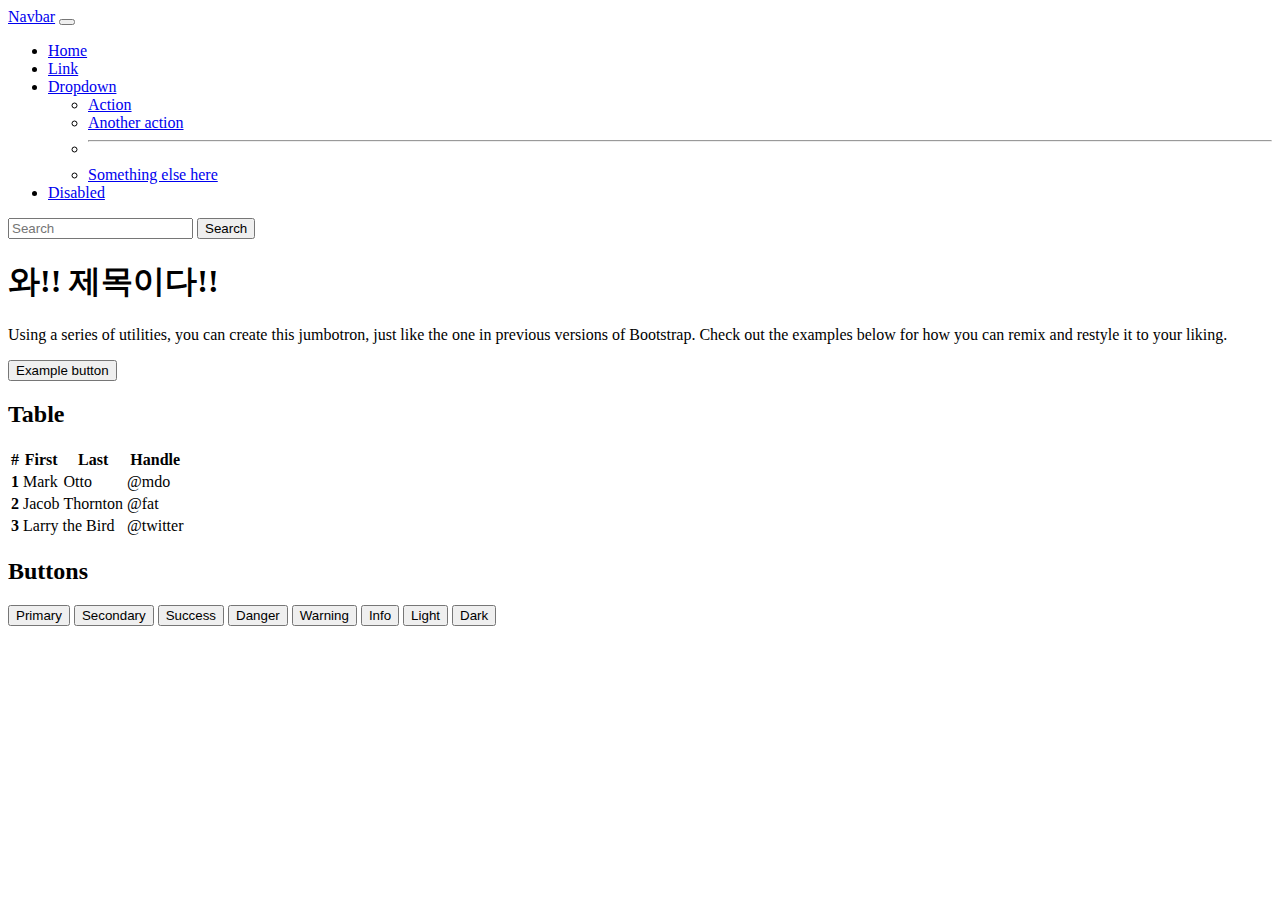
<file: BOOTSTRAP-COMPONENT/index.html>
<!doctype html>
<html lang="en">
  <head>
    <!-- Required meta tags -->
    <meta charset="utf-8">
    <meta name="viewport" content="width=device-width, initial-scale=1">

    <!-- Bootstrap CSS -->
    <link href="https://cdn.jsdelivr.net/npm/bootstrap@5.0.0/dist/css/bootstrap.min.css" rel="stylesheet" integrity="sha384-wEmeIV1mKuiNpC+IOBjI7aAzPcEZeedi5yW5f2yOq55WWLwNGmvvx4Um1vskeMj0" crossorigin="anonymous">

    <title>Hello, world!</title>
  </head>
  <body>
      <!-- nav bar -->
    <nav class="navbar navbar-expand-lg navbar-light bg-light">
        <div class="container-fluid">
          <a class="navbar-brand" href="#">Navbar</a>
          <button class="navbar-toggler" type="button" data-bs-toggle="collapse" data-bs-target="#navbarSupportedContent" aria-controls="navbarSupportedContent" aria-expanded="false" aria-label="Toggle navigation">
            <span class="navbar-toggler-icon"></span>
          </button>
          <div class="collapse navbar-collapse" id="navbarSupportedContent">
            <ul class="navbar-nav me-auto mb-2 mb-lg-0">
              <li class="nav-item">
                <a class="nav-link active" aria-current="page" href="#">Home</a>
              </li>
              <li class="nav-item">
                <a class="nav-link" href="#">Link</a>
              </li>
              <li class="nav-item dropdown">
                <a class="nav-link dropdown-toggle" href="#" id="navbarDropdown" role="button" data-bs-toggle="dropdown" aria-expanded="false">
                  Dropdown
                </a>
                <ul class="dropdown-menu" aria-labelledby="navbarDropdown">
                  <li><a class="dropdown-item" href="#">Action</a></li>
                  <li><a class="dropdown-item" href="#">Another action</a></li>
                  <li><hr class="dropdown-divider"></li>
                  <li><a class="dropdown-item" href="#">Something else here</a></li>
                </ul>
              </li>
              <li class="nav-item">
                <a class="nav-link disabled" href="#" tabindex="-1" aria-disabled="true">Disabled</a>
              </li>
            </ul>
            <form class="d-flex">
              <input class="form-control me-2" type="search" placeholder="Search" aria-label="Search">
              <button class="btn btn-outline-success" type="submit">Search</button>
            </form>
          </div>
        </div>
      </nav>
      <!-- jumbotron -->
      <main>
        <div class="container py-4">
          <div class="p-5 mb-4 bg-light rounded-3">
            <div class="container-fluid py-5">
              <h1 class="display-5 fw-bold">와!! 제목이다!!</h1>
              <p class="col-md-8 fs-4">Using a series of utilities, you can create this jumbotron, just like the one in previous versions of Bootstrap. Check out the examples below for how you can remix and restyle it to your liking.</p>
              <button class="btn btn-primary btn-lg" type="button">Example button</button>
            </div>
          </div>
      
        
        </div>
      </main>

      <!-- table -->
      <h2>Table</h2> 
      <table class="table table-hover">
        <thead>
          <tr>
            <th scope="col">#</th>
            <th scope="col">First</th>
            <th scope="col">Last</th>
            <th scope="col">Handle</th>
          </tr>
        </thead>
        <tbody>
          <tr>
            <th scope="row">1</th>
            <td>Mark</td>
            <td>Otto</td>
            <td>@mdo</td>
          </tr>
          <tr>
            <th scope="row">2</th>
            <td>Jacob</td>
            <td>Thornton</td>
            <td>@fat</td>
          </tr>
          <tr>
            <th scope="row">3</th>
            <td colspan="2">Larry the Bird</td>
            <td>@twitter</td>
          </tr>
        </tbody>
      </table>

      <!-- buttons -->
      <h2>Buttons</h2>
      <button type="button" class="btn btn-outline-primary">Primary</button>
      <button type="button" class="btn btn-outline-secondary">Secondary</button>
      <button type="button" class="btn btn-outline-success">Success</button>
      <button type="button" class="btn btn-outline-danger">Danger</button>
      <button type="button" class="btn btn-outline-warning">Warning</button>
      <button type="button" class="btn btn-outline-info">Info</button>
      <button type="button" class="btn btn-outline-light">Light</button>
      <button type="button" class="btn btn-outline-dark">Dark</button>

    <!-- Optional JavaScript; choose one of the two! -->

    <!-- Option 1: Bootstrap Bundle with Popper -->
    <script src="https://cdn.jsdelivr.net/npm/bootstrap@5.0.0/dist/js/bootstrap.bundle.min.js" integrity="sha384-p34f1UUtsS3wqzfto5wAAmdvj+osOnFyQFpp4Ua3gs/ZVWx6oOypYoCJhGGScy+8" crossorigin="anonymous"></script>

    <!-- Option 2: Separate Popper and Bootstrap JS -->
    <!--
    <script src="https://cdn.jsdelivr.net/npm/@popperjs/core@2.9.2/dist/umd/popper.min.js" integrity="sha384-IQsoLXl5PILFhosVNubq5LC7Qb9DXgDA9i+tQ8Zj3iwWAwPtgFTxbJ8NT4GN1R8p" crossorigin="anonymous"></script>
    <script src="https://cdn.jsdelivr.net/npm/bootstrap@5.0.0/dist/js/bootstrap.min.js" integrity="sha384-lpyLfhYuitXl2zRZ5Bn2fqnhNAKOAaM/0Kr9laMspuaMiZfGmfwRNFh8HlMy49eQ" crossorigin="anonymous"></script>
    -->
  </body>
</html>
</file>
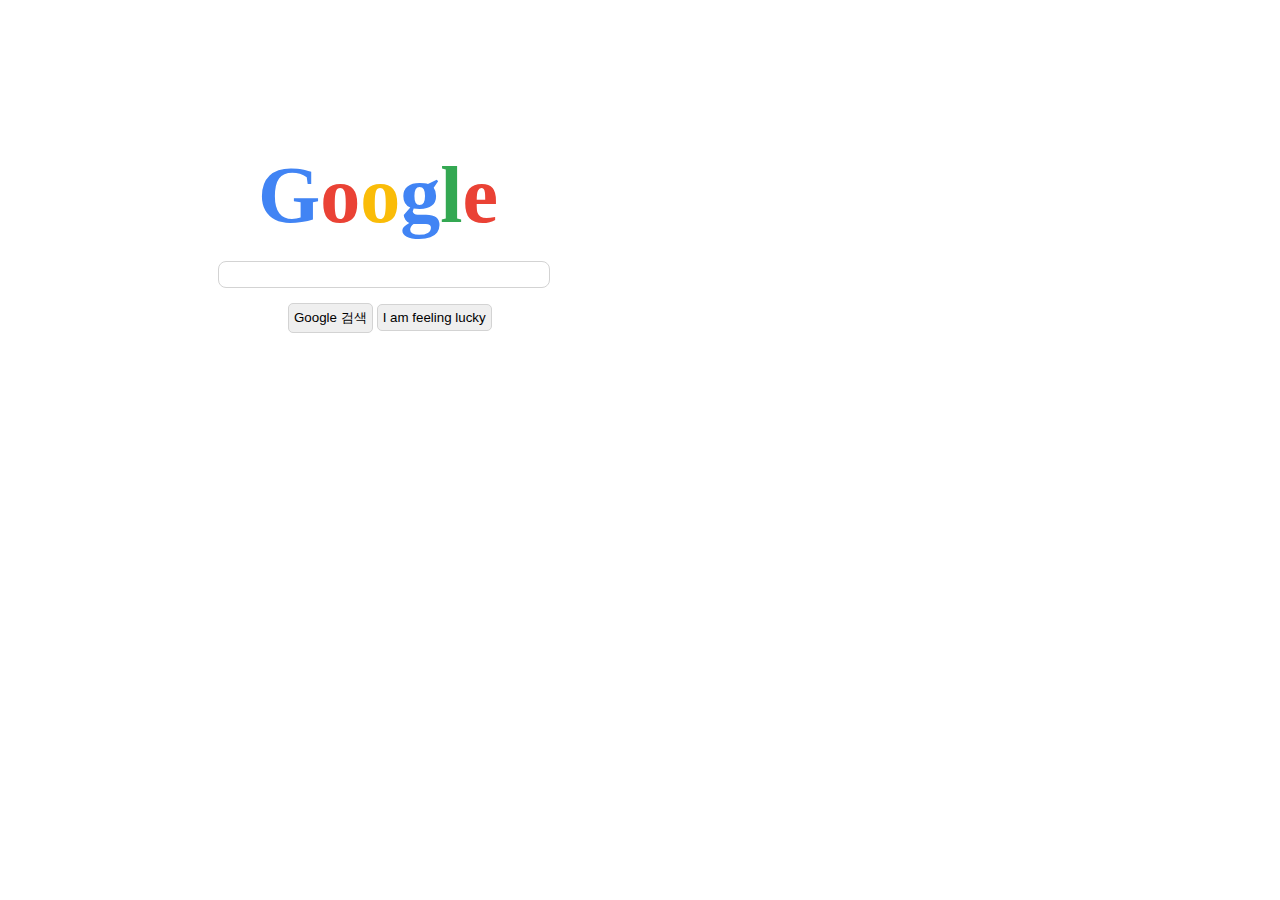
<file: BOX-MODEL/index.html>
<!DOCTYPE html>
<html lang="en">
<head>
    <meta charset="UTF-8">
    <meta http-equiv="X-UA-Compatible" content="IE=edge">
    <meta name="viewport" content="width=device-width, initial-scale=1.0">
    <title>Document</title>
    <!--외부Css 연결-->
    <link rel="stylesheet" href="style.css"/>
</head>
<body>
<h1><span>G</span><span>o</span><span>o</span><span>g</span><span>l</span><span>e</span></h1>
<input type="text">
</body>
<div class="bottom">
<button>Google 검색</button>
<button>I am feeling lucky</button>
</div>
</html>
</file>
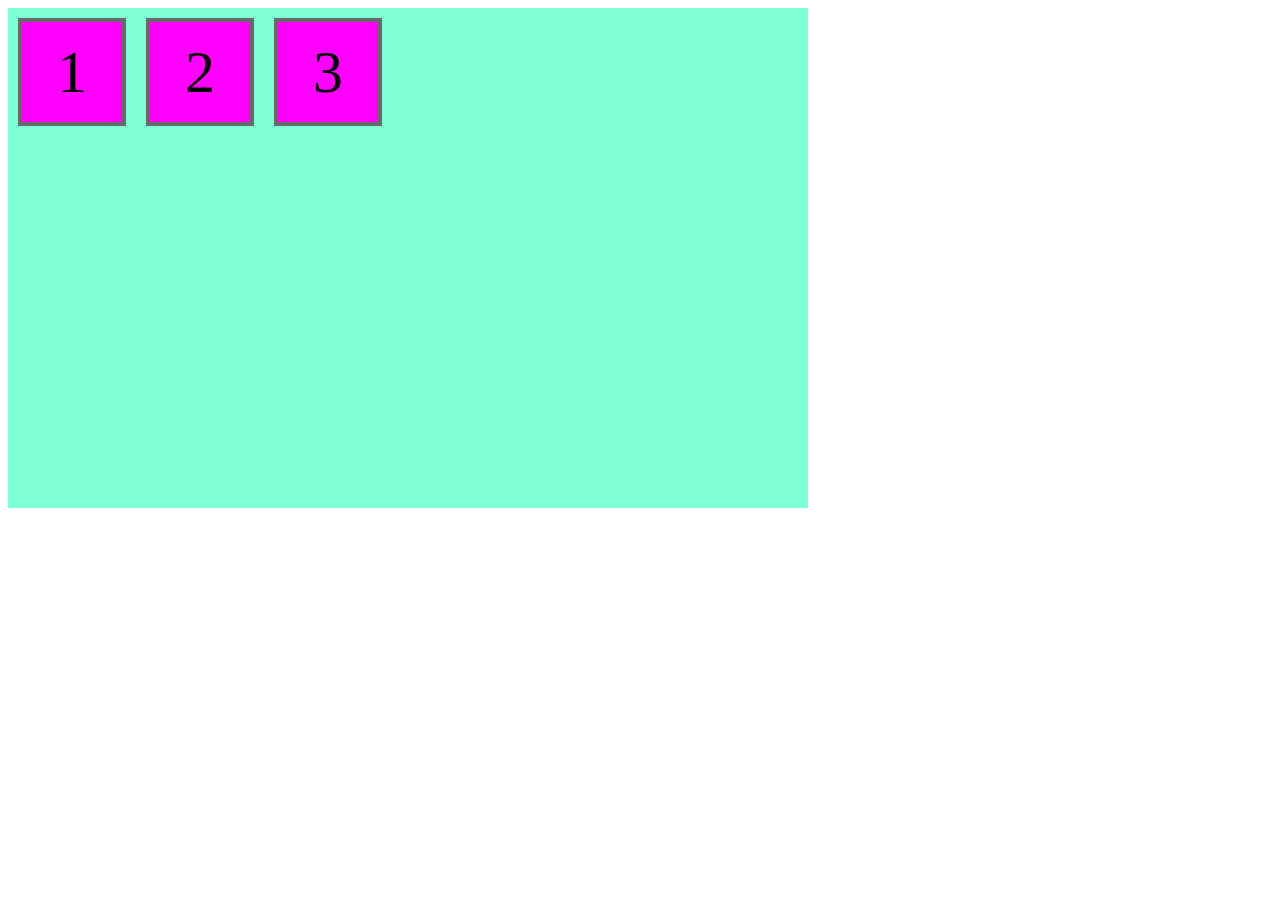
<file: FLEXCONTAINER/index.html>
<!DOCTYPE html>
<html lang="en">
<head>
    <meta charset="UTF-8">
    <meta http-equiv="X-UA-Compatible" content="IE=edge">
    <meta name="viewport" content="width=, initial-scale=1.0">
    <title>Document</title>
    <link rel="stylesheet" href="style.css">
</head>
<body>
    <div class="container">
        <div class ="item">1</div>
        <div class ="item">2</div>
        <div class ="item">3</div>
    </div>
</body>
</html>
</file>
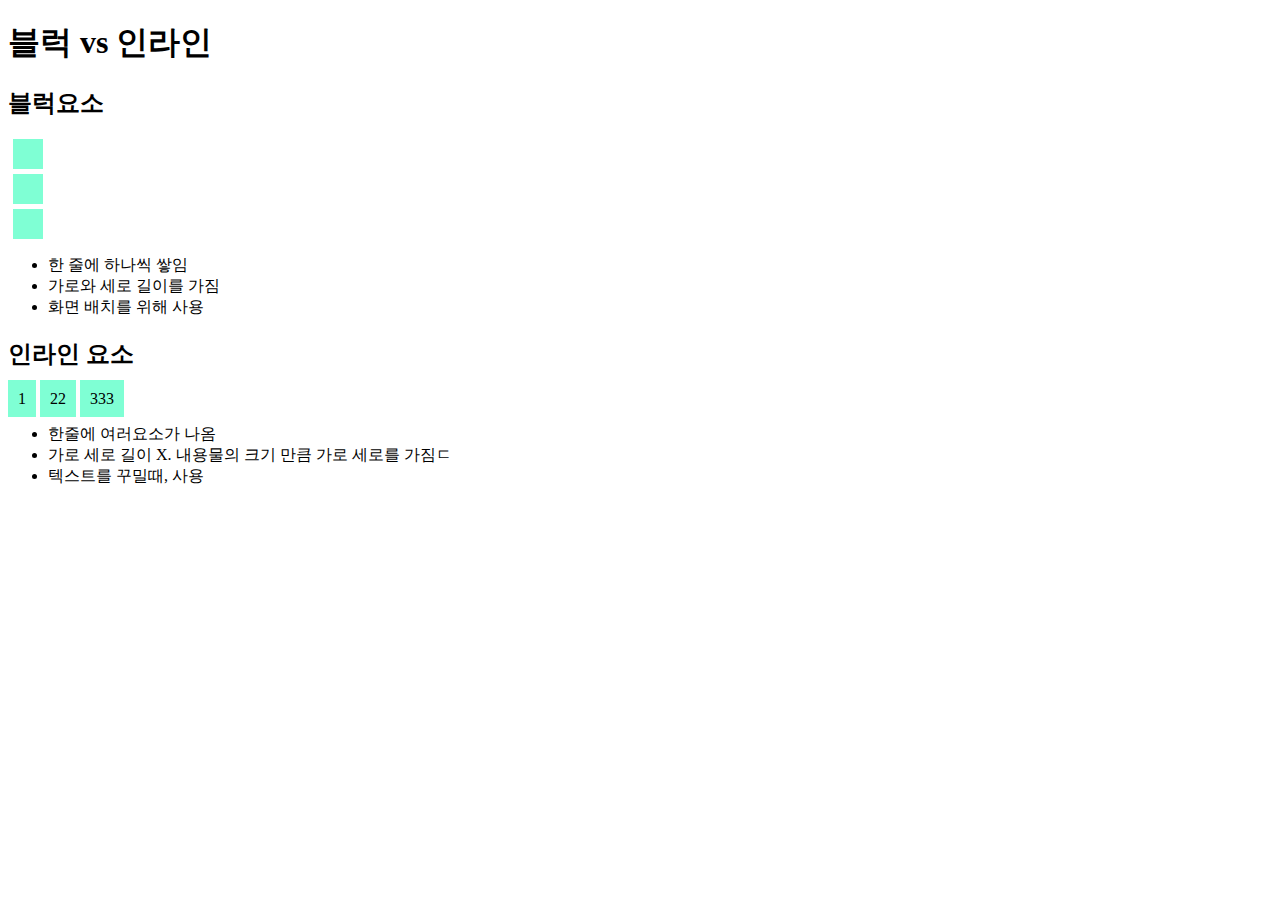
<file: BLOCK-VS-INLINE/block-vs-inline.html>
<!DOCTYPE html>
<html lang="en">
<head>
    <meta charset="UTF-8">
    <meta http-equiv="X-UA-Compatible" content="IE=edge">
    <meta name="viewport" content="width=device-width, initial-scale=1.0">
    <title>Document</title>
    <link rel="stylesheet" href="style.css">
</head>
<body>
    <h1>블럭 vs 인라인</h1>
    <h2>블럭요소</h2>
    <div></div>
    <div></div>
    <div></div>
    <ul>
        <li>한 줄에 하나씩 쌓임</li>
        <li>가로와 세로 길이를 가짐</li>
        <li>화면 배치를 위해 사용</li>
    </ul>
    <h2>인라인 요소</h2>
    <span>1</span>
    <span>22</span>
    <span>333</span>
    <ul>
        <li>한줄에 여러요소가 나옴</li>
        <li>가로 세로 길이 X. 내용물의 크기 만큼 가로 세로를 가짐ㄷ</li>
        <li>텍스트를 꾸밀때, 사용</li>
    </ul>
    
</body>
</html>
</file>
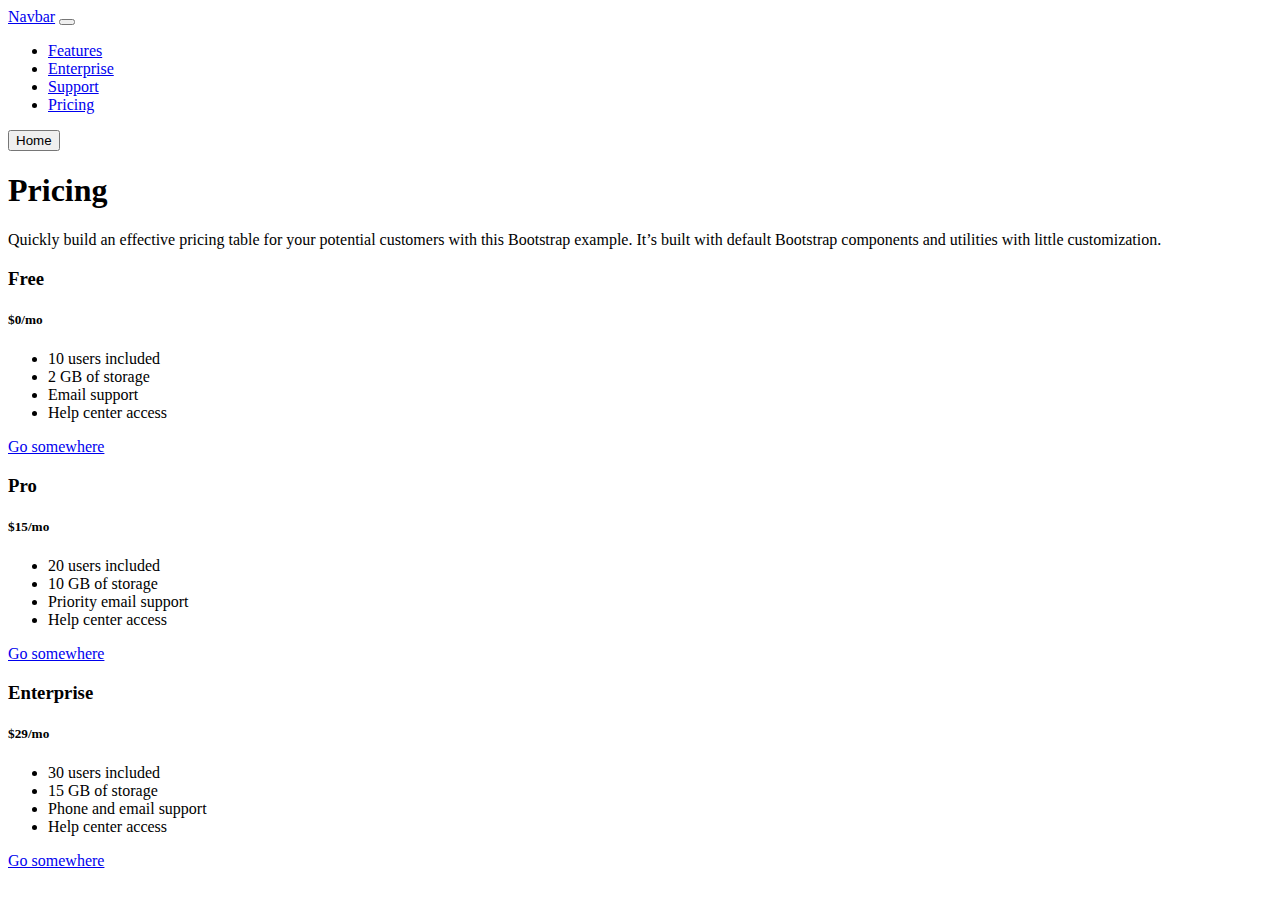
<file: BOOTSTRAP-LAYOUT1&UTIL/pricing.html>
<!doctype html>
<html lang="en">
  <head>
    <!-- Required meta tags -->
    <meta charset="utf-8">
    <meta name="viewport" content="width=device-width, initial-scale=1">

    <!-- Bootstrap CSS -->
    <link href="https://cdn.jsdelivr.net/npm/bootstrap@5.0.0/dist/css/bootstrap.min.css" 
    rel="stylesheet" 
    integrity="sha384-wEmeIV1mKuiNpC+IOBjI7aAzPcEZeedi5yW5f2yOq55WWLwNGmvvx4Um1vskeMj0" 
    crossorigin="anonymous">

    <title>Hello, world!</title>
  </head>
  <body>
    <!-- navbar -->
    <nav class="navbar navbar-expand-lg navbar-light bg-light ml-auto">
        <a class="navbar-brand" href="#">Navbar</a>
        <button class="navbar-toggler" type="button" data-bs-toggle="collapse" data-bs-target="#navbarSupportedContent" aria-controls="navbarSupportedContent" aria-expanded="false" aria-label="Toggle navigation">
          <span class="navbar-toggler-icon"></span>
        </button>
        <div class="collapse navbar-collapse" id="navbarSupportedContent">
          <ul class="navbar-nav me-auto">
            <li class="nav-item active">
              <a class="nav-link" aria-current="page" href="#">Features</a>
            </li>
            <li class="nav-item active">
              <a class="nav-link" aria-current="page" href="#">Enterprise</a>
            </li>
            <li class="nav-item active">
              <a class="nav-link" aria-current="page" href="#">Support</a>
            </li>
            <li class="nav-item active">
              <a class="nav-link" aria-current="page" href="#">Pricing</a>
            </li>
            </ul>
            <button type="button" class="btn btn-outline-primary">Home</button>
      </div>
    </nav>


    <!--pricing-->
    <header>  
      <div class="container">
      <div class="pricing-header p-3 pb-md-4 mx-auto text-center">
        <h1 class="display-4 fw-normal">Pricing</h1>
        <p class="fs-5 text-muted">Quickly build an effective pricing table for your potential customers with this Bootstrap example. It’s built with default Bootstrap components and utilities with little customization.</p>
      </div>
      </div>
    </header>
    <!--card-->
    <div class = "container text-center">
      <div class="row">
        <div class ="col">
          <div class="card">
            <h3 class="card-header">
              Free
            </h3>
            <div class="card-body">
              <h5 class="card-title">$0/mo</h5>
              <p class="card-text">
                <ul class="list-unstyled">
                  <li>10 users included</li>
                   <li>2 GB of storage</li>
                    <li>Email support</li>
                    <li>Help center access</li>
                </ul>
              </p>
              <a href="#" class="btn btn-primary">Go somewhere</a>
            </div>
          </div>
        </div>
        <div class ="col">
          <div class="card">
            <h3 class="card-header">
              Pro
            </h3>
            <div class="card-body">
              <h5 class="card-title">$15/mo</h5>
              <p class="card-text">
                <ul class="list-unstyled">
                  <li>20 users included</li>
                   <li>10 GB of storage</li>
                    <li>Priority email support</li>
                    <li>Help center access</li>
                </ul>
              </p>
              <a href="#" class="btn btn-primary">Go somewhere</a>
            </div>
          </div>
        </div>
        <div class ="col">
          <div class="card">
            <h3 class="card-header">
              Enterprise
            </h3>
            <div class="card-body">
              <h5 class="card-title">$29/mo</h5>
              <p class="card-text">
                <ul class="list-unstyled">
                  <li>30 users included</li>
                   <li>15 GB of storage</li>
                    <li>Phone and email support</li>
                    <li>Help center access</li>
                </ul>
              </p>
              <a href="#" class="btn btn-primary">Go somewhere</a>
            </div>
          </div>
        </div>
      </div>
    </div>

    </main>
   

    <!-- Optional JavaScript; choose one of the two! -->

    <!-- Option 1: Bootstrap Bundle with Popper -->
    <script src="https://cdn.jsdelivr.net/npm/bootstrap@5.0.0/dist/js/bootstrap.bundle.min.js" integrity="sha384-p34f1UUtsS3wqzfto5wAAmdvj+osOnFyQFpp4Ua3gs/ZVWx6oOypYoCJhGGScy+8" crossorigin="anonymous"></script>

    <!-- Option 2: Separate Popper and Bootstrap JS -->
    <!--
    <script src="https://cdn.jsdelivr.net/npm/@popperjs/core@2.9.2/dist/umd/popper.min.js" integrity="sha384-IQsoLXl5PILFhosVNubq5LC7Qb9DXgDA9i+tQ8Zj3iwWAwPtgFTxbJ8NT4GN1R8p" crossorigin="anonymous"></script>
    <script src="https://cdn.jsdelivr.net/npm/bootstrap@5.0.0/dist/js/bootstrap.min.js" integrity="sha384-lpyLfhYuitXl2zRZ5Bn2fqnhNAKOAaM/0Kr9laMspuaMiZfGmfwRNFh8HlMy49eQ" crossorigin="anonymous"></script>
    -->
  </body>
</html>
</file>
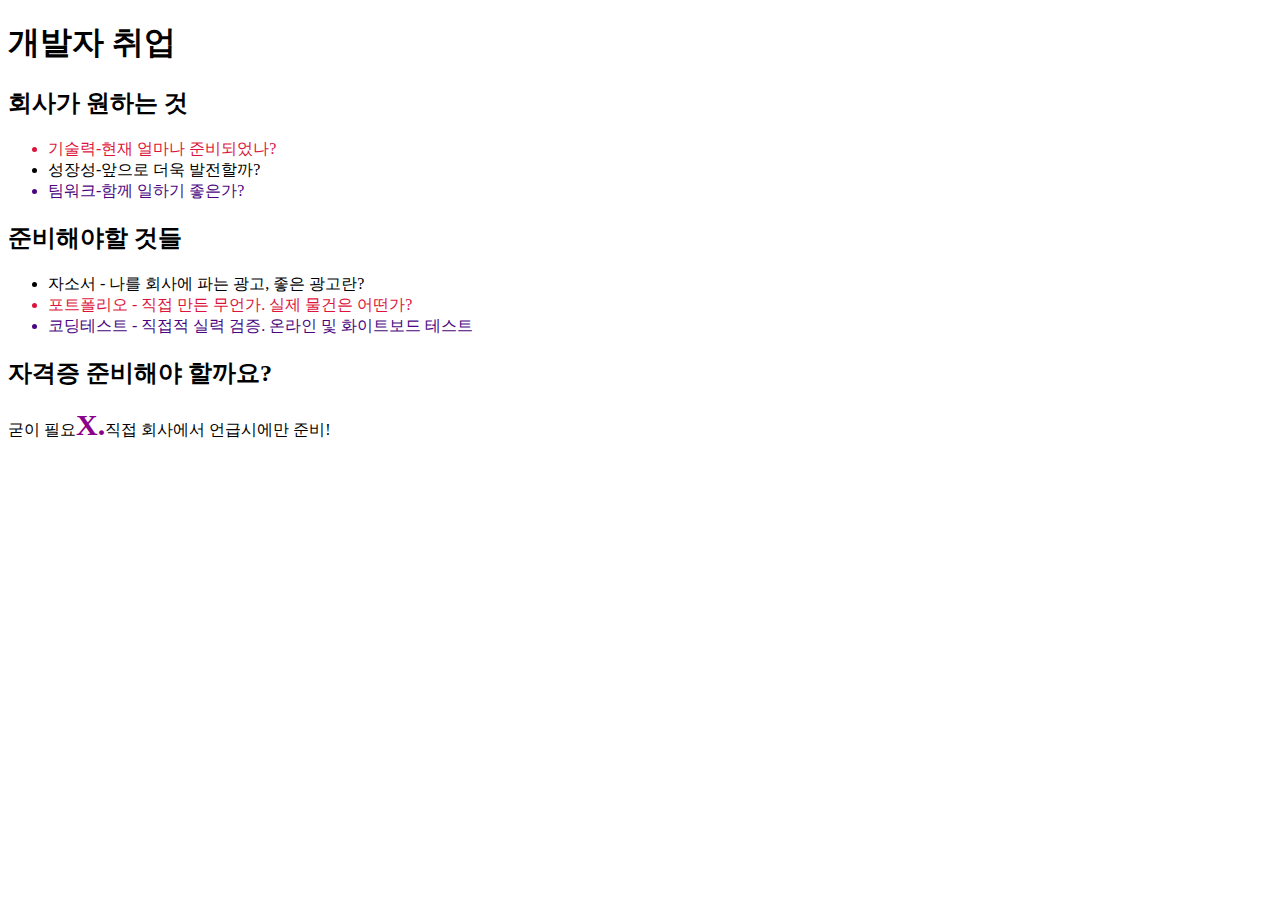
<file: CODES/selector_practice.html>
<!DOCTYPE html>
<html lang="en">
<head>
    <meta charset="UTF-8">
    <meta http-equiv="X-UA-Compatible" content="IE=edge">
    <meta name="viewport" content="width=device-width, initial-scale=1.0">
    <title>기본 셀렉터 연습!</title>
    <link rel="stylesheet" href="style.css"/>
</head>
    <body>
        <h1>개발자 취업</h1>
        <h2>회사가 원하는 것</h2>
        <ul>
            <li class ="main">기술력-현재 얼마나 준비되었나?</li>
            <li>성장성-앞으로 더욱 발전할까?</li>
            <li class ="sub">팀워크-함께 일하기 좋은가?</li>
        </ul>
        <h2>준비해야할 것들</h2>
        <ul>
            <li>자소서 - 나를 회사에 파는 광고, 좋은 광고란?</li>
            <li class="main">포트폴리오 - 직접 만든 무언가. 실제 물건은 어떤가?</li>
            <li class ="sub">코딩테스트 - 직접적 실력 검증. 온라인 및 화이트보드 테스트</li>
        </ul>
        <h2>자격증 준비해야 할까요?</h2>
        <p>굳이 필요<span id="useless">X.</span>직접 회사에서 언급시에만 준비!</p>
    </body>
</html>
</file>
<file: BOX-MODEL/style.css>
h1 {
    font-size : 80px;
    margin-left : 250px;
    margin-top : 150px;
    margin-bottom : 20px;
}

h1 span:nth-child(1) {
    color : #4184f4;
}
h1 span:nth-child(2) {
    color : #ea4235;
}
h1 span:nth-child(3) {
    color : #fabc08;
}
h1 span:nth-child(4) {
    color : #4184f4;
}
h1 span:nth-child(5) {
    color : #34a852;
}
h1 span:nth-child(6) {
    color : #ea4235;
}

input {
    margin-left : 210px;
    padding : 5px;
    border :1px solid lightgray;
    border-radius: 8px;
    width : 320px;
}

.bottom {
    margin-top : 15px;
}

.bottom button {
    padding : 5px;
    border : 1px solid lightgray;
    border-radius : 5px;
}

.bottom button:nth-child(1) {
margin-left : 280px;
}
</file>
<file: FLEXCONTAINER/style.css>
.container {
    width : 800px;
    height : 500px;
    border : 4px slid lightslategray;
    background-color: aquamarine;

    /*flex : 정렬을 위한 컨테이너*/
    display : flex;
    /*주측 방향 정렬 (가로에서만)*/
    justify-content : flex-start;
    /*교차측 방향 정렬 (가로세로모두에서)*/
    align-items : flex-start;
}

.item {
    width : 100px;
    height : 100px;
    margin : 10px;
    border : 4px solid dimgrey;
    background-color: fuchsia;
    font-size : 60px;
    /*정렬을 시도 : display: flex; */
    display : flex;
    justify-content: center;
    align-items: center;
}
</file>
<file: BLOCK-VS-INLINE/style.css>
div {
    width: 10px;
    height : 10px;
    background-color: aquamarine;
    margin : 5px;
    padding : 10px;
}

span { 
    width : 10px;
    height : 10px;
    background-color: aquamarine;
    padding : 10px;
}
</file>
<file: CODES/style.css>
/*셀렉터란? 꾸며줄 대상을 선택하는 것*/
body {
    font-family : "NanumGothic";
}
/*클래스 셀렉터 */
.main {
color: crimson;
}

.sub {
    color: #4a0681
}

/*아이디 셀렉터*/
#useless {
    color:darkmagenta;
    font-weight : bold;
    font-size: 30px;
}
</file>
